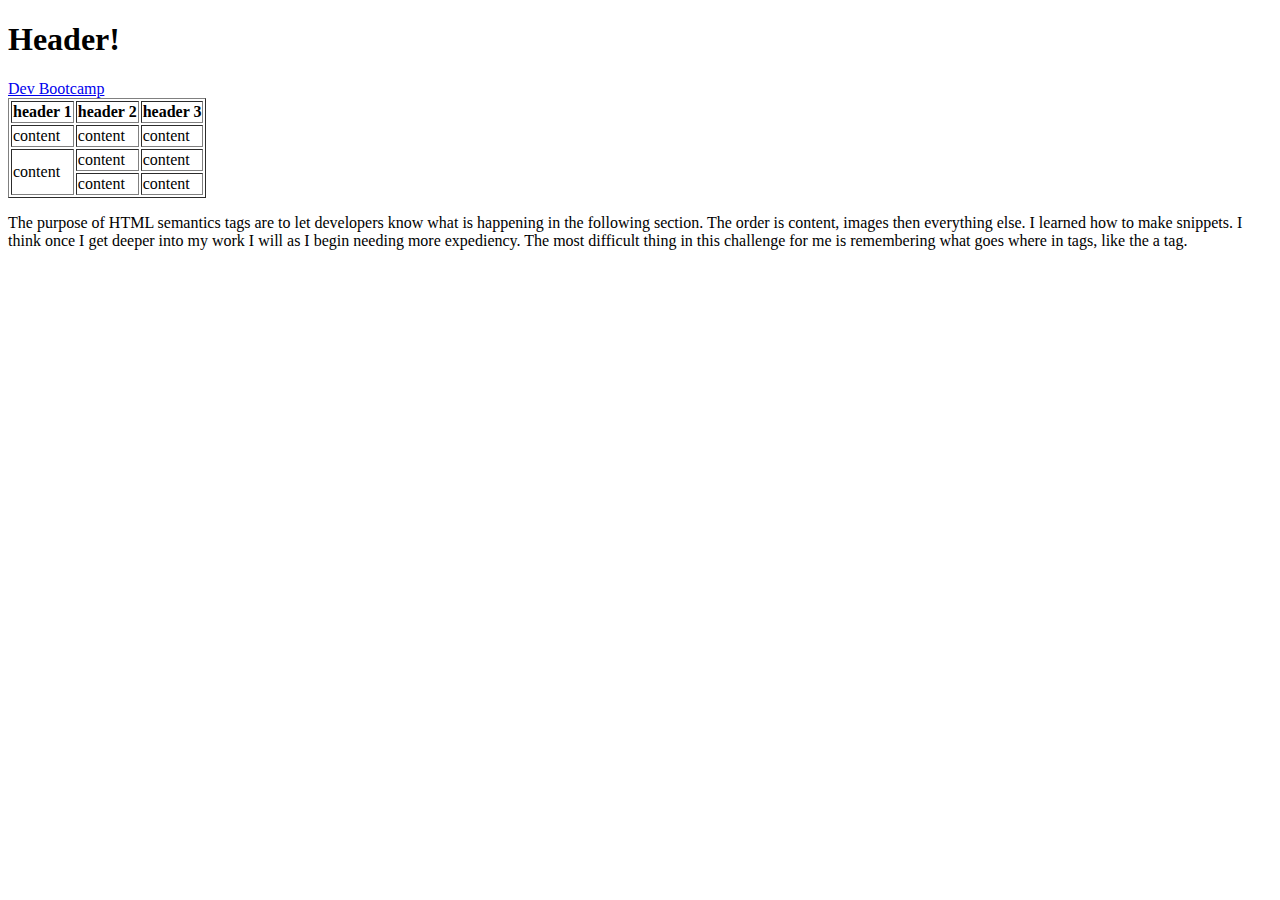
<file: html/gps/index.html>
<!DOCTYPE html>
<html>
<head>
  <meta charset="UTF-8">
  <title>This is title</title>
</head>
<body>
<h1>Header!</h1>
<nav><a href="http://devbootcamp.com/">Dev Bootcamp</a> </nav>
<table border="1">
<tr>
<th>header 1</th>
<th>header 2</th>
<th>header 3</th>
	</tr>

	<tr>
		<td>content</td>
		<td>content</td>
<td>content</td>
	</tr>
<tr>
<td rowspan="2">content</td>
<td>content</td>
<td>content</td>
 </tr>
<tr>
	<td>content</td>
	<td>content</td>
</tr>
</table>
<p>The purpose of HTML semantics tags are to let developers know what is happening in the following section. The order is content, images then everything else. I learned how to make snippets. I think once I get deeper into my work I will as I begin needing more expediency. The most difficult thing in this challenge for me is remembering what goes where in tags, like the a tag.</p>

</body>
</html>
</file>
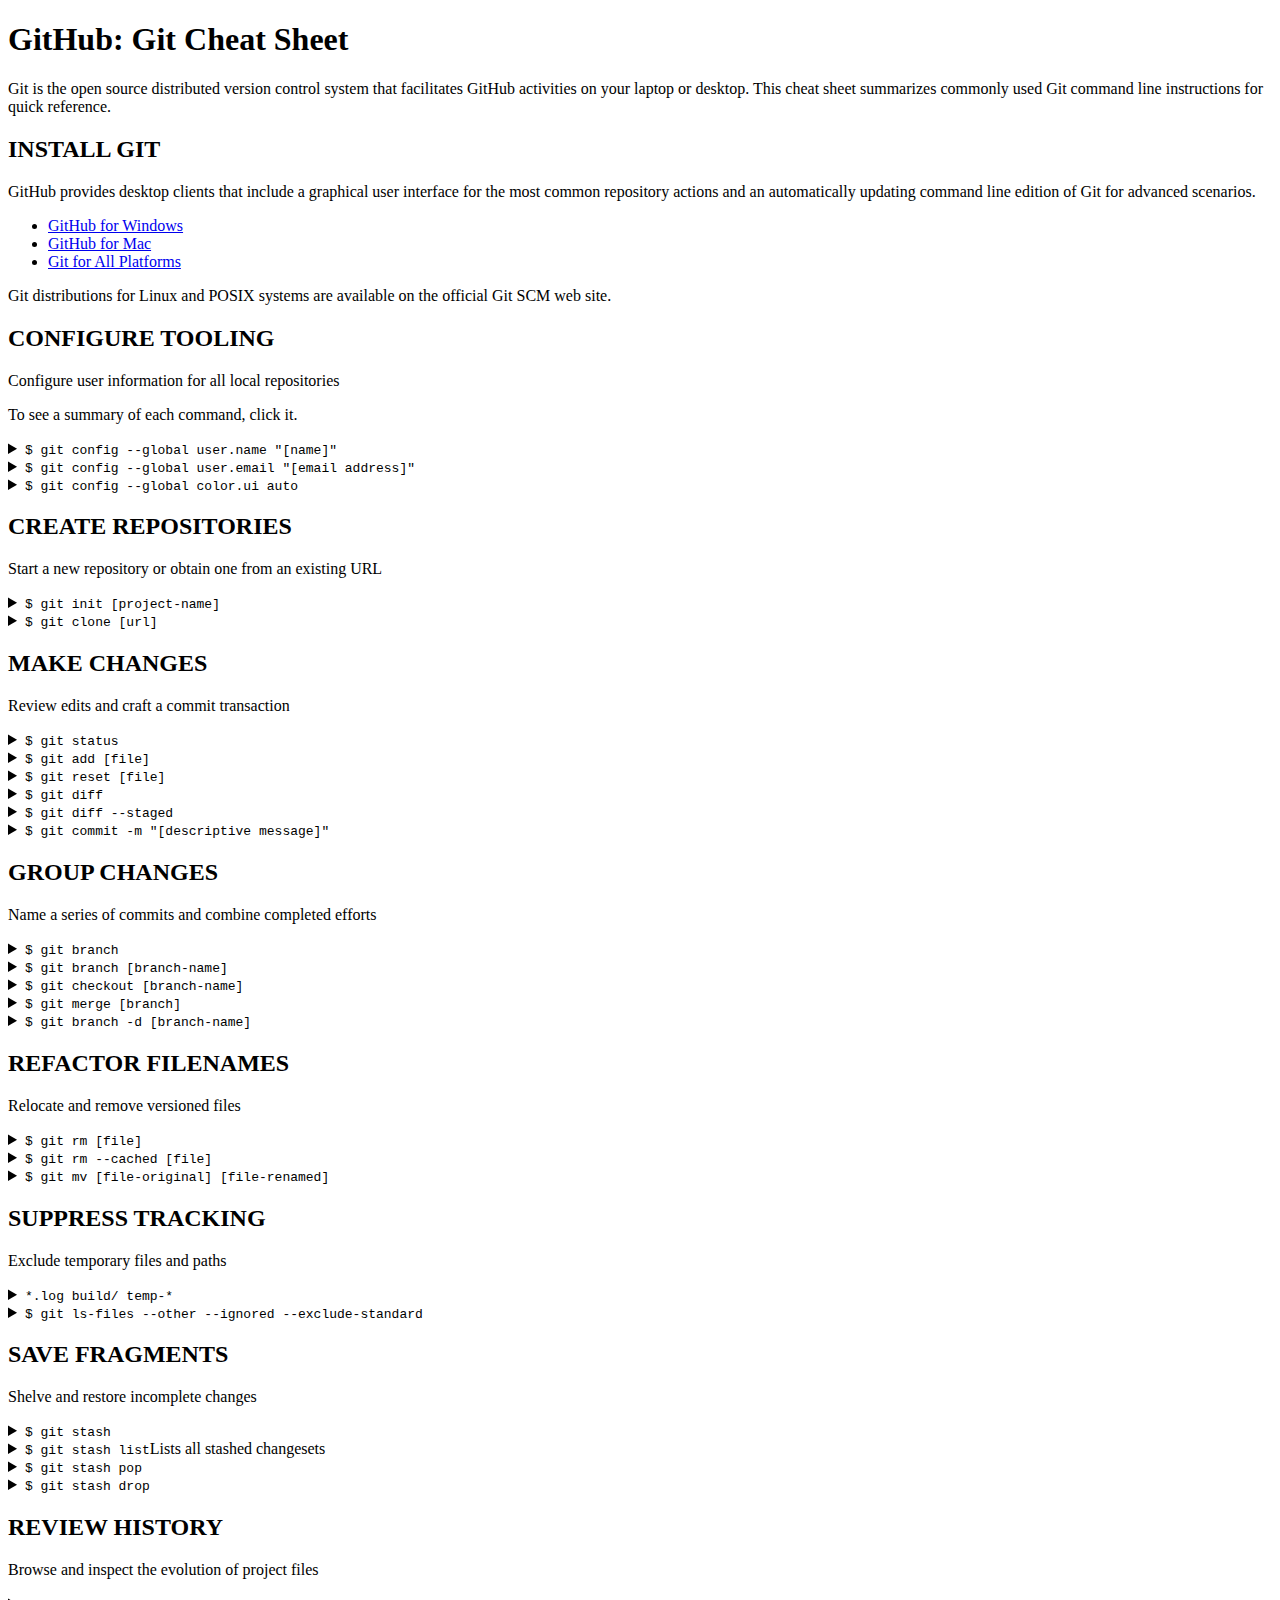
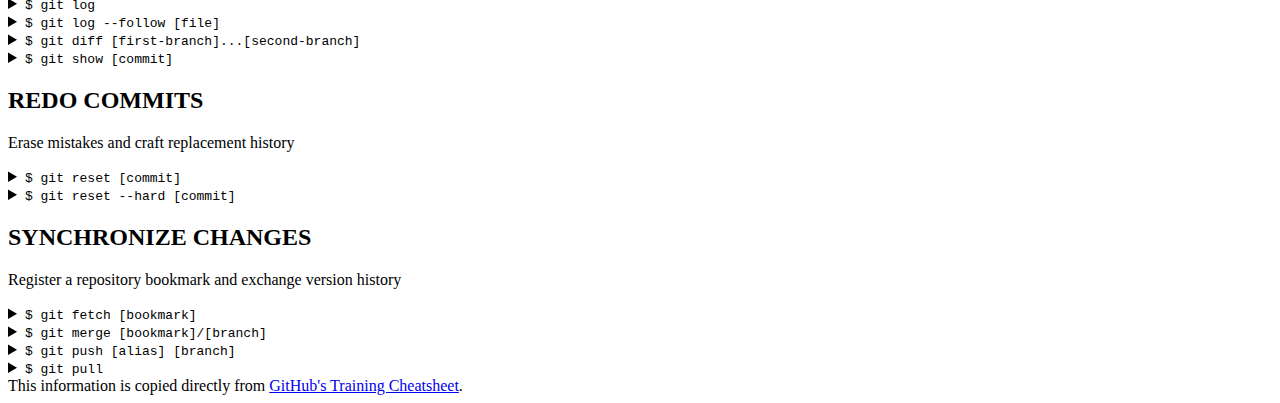
<file: css/gps2-1.html>
<!DOCTYPE html>
<html lang="en">
  <head>
    <meta charset="UTF-8">
    <link rel="stylesheet" href="#">  <!-- Insert a link to the stylesheet here -->
    <title>Git Cheat Sheet</title>
  </head>

  <body>
    <header>
      <h1>GitHub: Git Cheat Sheet</h1>
      <p>Git is the open source distributed version control system that
        facilitates GitHub activities on your laptop or desktop.
        This cheat sheet summarizes commonly used Git command line
        instructions for quick reference.</p>
    </header>

    <section class="column-1">
      <article>
        <h2>INSTALL GIT</h2>
        <p>GitHub provides desktop clients that include a graphical user
        interface for the most common repository actions and an automatically
        updating command line edition of Git for advanced scenarios.</p>
        <ul>
          <li><a href="https://windows.github.com">GitHub for Windows</a></li>
          <li><a href="https://mac.github.com">GitHub for Mac</a></li>
          <li><a href="http://git-scm.com">Git for All Platforms</a></li>
        </ul>

        Git distributions for Linux and POSIX systems are available on the
        official Git SCM web site.
      </article>

      <article>
        <h2>CONFIGURE TOOLING</h2>
        <p>Configure user information for all local repositories</p>
        <p> To see a summary of each command, click it.</p>

        <details>
          <summary><code>$ git config --global user.name "[name]"</code></summary>
          <p>Sets the name you want attached to your commit transactions</p>
        </details>

        <details>
          <summary><code>$ git config --global user.email "[email address]"</code></summary>
          <p>Sets the email you want atached to your commit transactions</p>
        </details>

        <details>
          <summary><code>$ git config --global color.ui auto</code></summary>
          <p>Enables helpful colorization of command line output</p>
        </details>
      </article>

      <article>
        <h2>CREATE REPOSITORIES</h2>
        <p>Start a new repository or obtain one from an existing URL</p>

        <details>
          <summary><code>$ git init [project-name]</code></summary>
          <p>Creates a new local repository with the specified name</p>
        </details>

        <details>
          <summary><code>$ git clone [url]</code></summary>
          <p>Downloads a project and its entire version history</p>
        </details>
      </article>

      <article>
        <h2>MAKE CHANGES</h2>
        <p>Review edits and craft a commit transaction</p>

        <details>
          <summary><code>$ git status</code></summary>
          <p>Lists all new or modified files to be committed</p>
        </details>

        <details>
          <summary><code>$ git add [file]</code></summary>
          <p>Snapshots the file in preparation for versioning</p>
        </details>

        <details>
          <summary><code>$ git reset [file]</code></summary>
          <p>Unstages the file, but preserve its contents</p>
        </details>

        <details>
          <summary><code>$ git diff</code></summary>
          <p>Shows file differences not yet staged</p>
        </details>

        <details>
          <summary><code>$ git diff --staged</code></summary>
          <p>Shows file differences between staging and the last file version</p>
        </details>

        <details>
          <summary><code>$ git commit -m "[descriptive message]"</code></summary>
          <p>Records file snapshots permanently in version history</p>
        </details>
      </article>

      <article>
        <h2>GROUP CHANGES</h2>
        <p>Name a series of commits and combine completed efforts</p>

        <details>
          <summary><code>$ git branch</code></summary>
          <p>Lists all local branches in the current repository</p>
        </details>

        <details>
          <summary><code>$ git branch [branch-name]</code></summary>
          <p>Creates a new branch</p>
        </details>

        <details>
          <summary><code>$ git checkout [branch-name]</code></summary>
          <p>Switches to the specified branch and updates the working directory</p>
        </details>

        <details>
          <summary><code>$ git merge [branch]</code></summary>
          <p>Combines the specified branch’s history into the current branch</p>
        </details>

        <details>
          <summary><code>$ git branch -d [branch-name]</code></summary>
          <p>Deletes the specified branch</p>
        </details>
      </article>
    </section>

    <section class="column-2">
      <article>
        <h2>REFACTOR FILENAMES</h2>
        <p>Relocate and remove versioned files</p>

        <details>
          <summary><code>$ git rm [file]</code></summary>
          <p>Deletes the file from the working directory and stages the deletion</p>
        </details>

        <details>
          <summary><code>$ git rm --cached [file]</code></summary>
          <p>Removes the file from version control but preserves the file locally</p>
        </details>

        <details>
          <summary><code>$ git mv [file-original] [file-renamed]</code></summary>
          <p>Changes the file name and prepares it for commit</p>
        </details>
      </article>

      <article>
        <h2>SUPPRESS TRACKING</h2>
        <p>Exclude temporary files and paths</p>

        <details>
          <summary><code>*.log
                    build/
                    temp-*
          </code></summary>
          <p>A text file named .gitignore suppresses accidental versioning of files and paths matching the specified paterns</p>
        </details>

        <details>
          <summary><code>$ git ls-files --other --ignored --exclude-standard</code></summary>
          <p>Lists all ignored files in this project</p>
        </details>
      </article>

      <article>
        <h2>SAVE FRAGMENTS</h2>
        <p>Shelve and restore incomplete changes</p>

        <details>
          <summary><code>$ git stash</code></summary>
          <p>Temporarily stores all modified tracked files</p>
        </details>

        <details>
          <summary><code>$ git stash list</code>Lists all stashed changesets</summary>
          <p></p>
        </details>

        <details>
          <summary><code>$ git stash pop</code></summary>
          <p>Restores the most recently stashed files</p>
        </details>

        <details>
          <summary><code>$ git stash drop</code></summary>
          <p>Discards the most recently stashed changeset</p>
        </details>

      </article>

      <article>
        <h2>REVIEW HISTORY</h2>
        <p>Browse and inspect the evolution of project files</p>

        <details>
          <summary><code>$ git log</code></summary>
          <p>Lists version history for the current branch</p>
        </details>

        <details>
          <summary><code>$ git log --follow [file]</code></summary>
          <p>Lists version history for a file, including renames</p>
        </details>

        <details>
          <summary><code>$ git diff [first-branch]...[second-branch]</code></summary>
          <p>Shows content differences between two branches</p>
        </details>

        <details>
          <summary><code>$ git show [commit]</code></summary>
          <p>Outputs metadata and content changes of the specified commit</p>
        </details>
      </article>

      <article>
        <h2>REDO COMMITS</h2>
        <p>Erase mistakes and craft replacement history</p>

        <details>
          <summary><code>$ git reset [commit]</code></summary>
          <p>Undoes all commits after [commit], preserving changes locally</p>
        </details>

        <details>
          <summary><code>$ git reset --hard [commit]</code></summary>
          <p>Discards all history and changes back to the specified commit</p>
        </details>
      </article>

      <article>
        <h2>SYNCHRONIZE CHANGES</h2>
        <p>Register a repository bookmark and exchange version history</p>

        <details>
          <summary><code>$ git fetch [bookmark]</code></summary>
          <p>Downloads all history from the repository bookmark</p>
        </details>

        <details>
          <summary><code>$ git merge [bookmark]/[branch]</code></summary>
          <p>Combines bookmark’s branch into current local branch</p>
        </details>

        <details>
          <summary><code>$ git push [alias] [branch]</code></summary>
          <p>Uploads all local branch commits to GitHub</p>
        </details>

        <details>
          <summary><code>$ git pull</code></summary>
          <p>Downloads bookmark history and incorporates changes</p>
        </details>
      </article>
    </section>

    <footer>
      This information is copied directly from <a href="https://training.github.com/kit/downloads/github-git-cheat-sheet.pdf">GitHub's Training Cheatsheet</a>.
    </footer>
  <!-- Add your reflection here as a comment. -->
  </body>
</html>
</file>
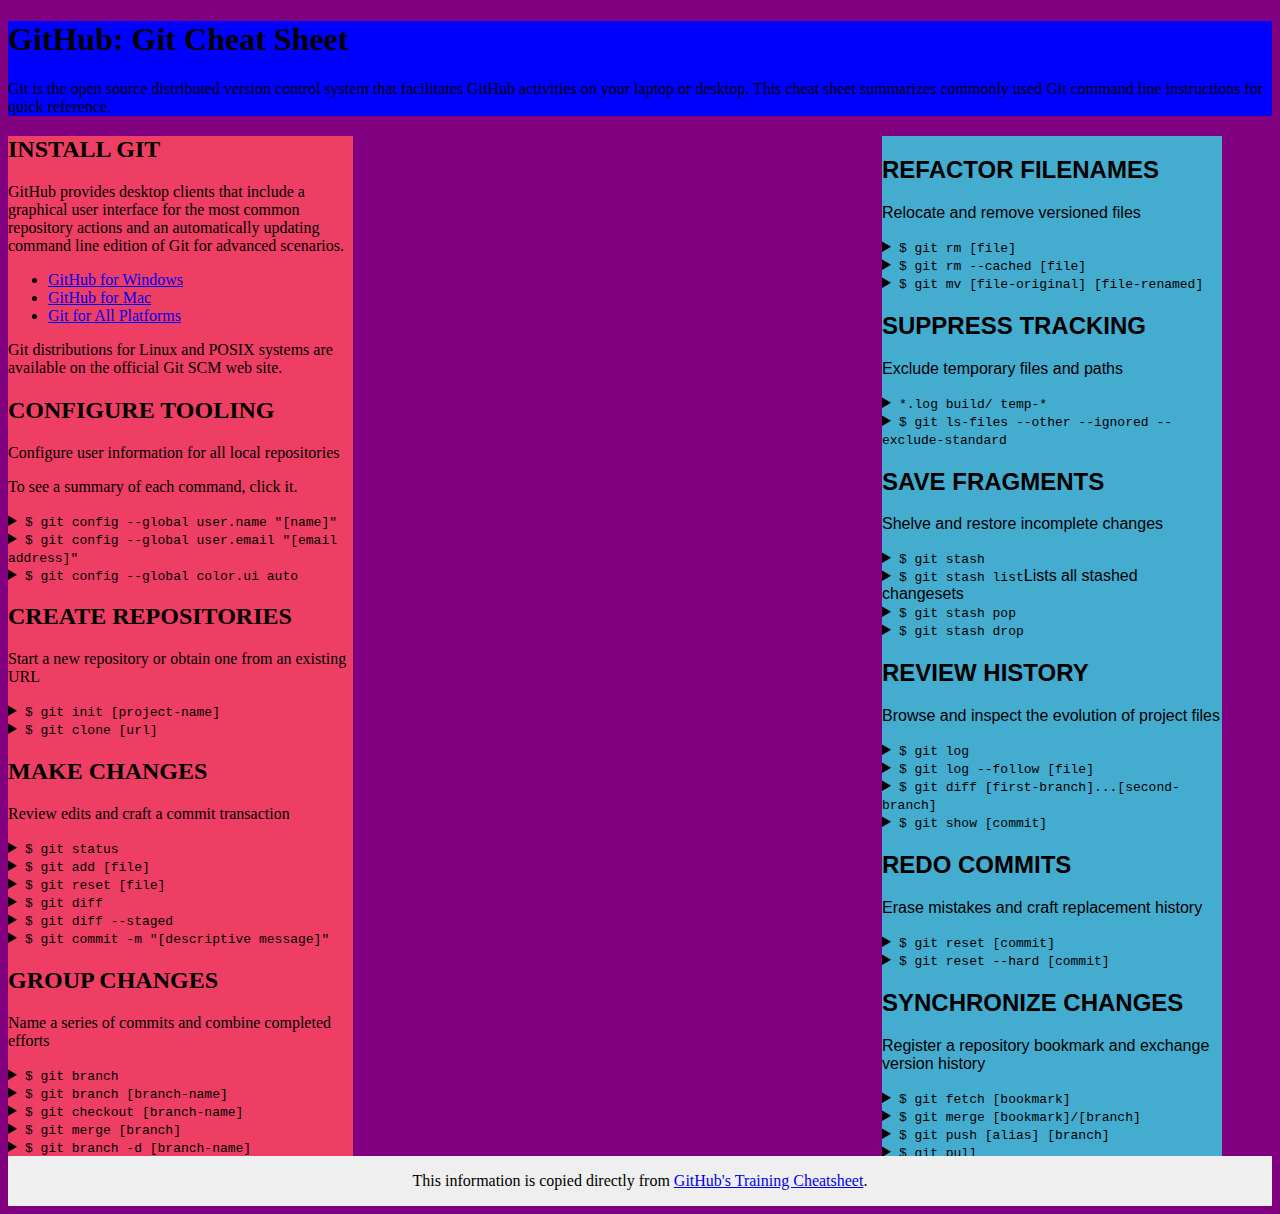
<file: css/gps/gps2-1.html>
<!--
Write your names here:
1.Milan Cook
2.Erica Holmes
We spent [2] hours on this challenge.
-->

<!-- This challenge uses HTML5 syntax that may not be available in all browsers (It works in Chrome and Safari, from my testing. (<details> and<summary>). -->

<!DOCTYPE html>
<html lang="en">
  <head>
    <meta charset="UTF-8">
    <link rel="stylesheet" href="gps2-1.css">  <!-- Insert a link to the stylesheet here -->
    <title>Git Cheat Sheet</title>
  </head>

  <body>
    <header>
      <h1>GitHub: Git Cheat Sheet</h1>
      <p>Git is the open source distributed version control system that
        facilitates GitHub activities on your laptop or desktop.
        This cheat sheet summarizes commonly used Git command line
        instructions for quick reference.</p>
    </header>

    <section class="column-1">
      <article>
        <h2>INSTALL GIT</h2>
        <p>GitHub provides desktop clients that include a graphical user
        interface for the most common repository actions and an automatically
        updating command line edition of Git for advanced scenarios.</p>
        <ul>
          <li><a href="https://windows.github.com">GitHub for Windows</a></li>
          <li><a href="https://mac.github.com">GitHub for Mac</a></li>
          <li><a href="http://git-scm.com">Git for All Platforms</a></li>
        </ul>

        Git distributions for Linux and POSIX systems are available on the
        official Git SCM web site.
      </article>

      <article>
        <h2>CONFIGURE TOOLING</h2>
        <p>Configure user information for all local repositories</p>
        <p> To see a summary of each command, click it.</p>

        <details>
          <summary><code>$ git config --global user.name "[name]"</code></summary>
          <p>Sets the name you want attached to your commit transactions</p>
        </details>

        <details>
          <summary><code>$ git config --global user.email "[email address]"</code></summary>
          <p>Sets the email you want atached to your commit transactions</p>
        </details>

        <details>
          <summary><code>$ git config --global color.ui auto</code></summary>
          <p>Enables helpful colorization of command line output</p>
        </details>
      </article>

      <article>
        <h2>CREATE REPOSITORIES</h2>
        <p>Start a new repository or obtain one from an existing URL</p>

        <details>
          <summary><code>$ git init [project-name]</code></summary>
          <p>Creates a new local repository with the specified name</p>
        </details>

        <details>
          <summary><code>$ git clone [url]</code></summary>
          <p>Downloads a project and its entire version history</p>
        </details>
      </article>

      <article>
        <h2>MAKE CHANGES</h2>
        <p>Review edits and craft a commit transaction</p>

        <details>
          <summary><code>$ git status</code></summary>
          <p>Lists all new or modified files to be committed</p>
        </details>

        <details>
          <summary><code>$ git add [file]</code></summary>
          <p>Snapshots the file in preparation for versioning</p>
        </details>

        <details>
          <summary><code>$ git reset [file]</code></summary>
          <p>Unstages the file, but preserve its contents</p>
        </details>

        <details>
          <summary><code>$ git diff</code></summary>
          <p>Shows file differences not yet staged</p>
        </details>

        <details>
          <summary><code>$ git diff --staged</code></summary>
          <p>Shows file differences between staging and the last file version</p>
        </details>

        <details>
          <summary><code>$ git commit -m "[descriptive message]"</code></summary>
          <p>Records file snapshots permanently in version history</p>
        </details>
      </article>

      <article>
        <h2>GROUP CHANGES</h2>
        <p>Name a series of commits and combine completed efforts</p>

        <details>
          <summary><code>$ git branch</code></summary>
          <p>Lists all local branches in the current repository</p>
        </details>

        <details>
          <summary><code>$ git branch [branch-name]</code></summary>
          <p>Creates a new branch</p>
        </details>

        <details>
          <summary><code>$ git checkout [branch-name]</code></summary>
          <p>Switches to the specified branch and updates the working directory</p>
        </details>

        <details>
          <summary><code>$ git merge [branch]</code></summary>
          <p>Combines the specified branch’s history into the current branch</p>
        </details>

        <details>
          <summary><code>$ git branch -d [branch-name]</code></summary>
          <p>Deletes the specified branch</p>
        </details>
      </article>
    </section>

    <section class="column-2">
      <article>
        <h2>REFACTOR FILENAMES</h2>
        <p>Relocate and remove versioned files</p>

        <details>
          <summary><code>$ git rm [file]</code></summary>
          <p>Deletes the file from the working directory and stages the deletion</p>
        </details>

        <details>
          <summary><code>$ git rm --cached [file]</code></summary>
          <p>Removes the file from version control but preserves the file locally</p>
        </details>

        <details>
          <summary><code>$ git mv [file-original] [file-renamed]</code></summary>
          <p>Changes the file name and prepares it for commit</p>
        </details>
      </article>

      <article>
        <h2>SUPPRESS TRACKING</h2>
        <p>Exclude temporary files and paths</p>

        <details>
          <summary><code>*.log
                    build/
                    temp-*
          </code></summary>
          <p>A text file named .gitignore suppresses accidental versioning of files and paths matching the specified paterns</p>
        </details>

        <details>
          <summary><code>$ git ls-files --other --ignored --exclude-standard</code></summary>
          <p>Lists all ignored files in this project</p>
        </details>
      </article>

      <article>
        <h2>SAVE FRAGMENTS</h2>
        <p>Shelve and restore incomplete changes</p>

        <details>
          <summary><code>$ git stash</code></summary>
          <p>Temporarily stores all modified tracked files</p>
        </details>

        <details>
          <summary><code>$ git stash list</code>Lists all stashed changesets</summary>
          <p></p>
        </details>

        <details>
          <summary><code>$ git stash pop</code></summary>
          <p>Restores the most recently stashed files</p>
        </details>

        <details>
          <summary><code>$ git stash drop</code></summary>
          <p>Discards the most recently stashed changeset</p>
        </details>

      </article>

      <article>
        <h2>REVIEW HISTORY</h2>
        <p>Browse and inspect the evolution of project files</p>

        <details>
          <summary><code>$ git log</code></summary>
          <p>Lists version history for the current branch</p>
        </details>

        <details>
          <summary><code>$ git log --follow [file]</code></summary>
          <p>Lists version history for a file, including renames</p>
        </details>

        <details>
          <summary><code>$ git diff [first-branch]...[second-branch]</code></summary>
          <p>Shows content differences between two branches</p>
        </details>

        <details>
          <summary><code>$ git show [commit]</code></summary>
          <p>Outputs metadata and content changes of the specified commit</p>
        </details>
      </article>

      <article>
        <h2>REDO COMMITS</h2>
        <p>Erase mistakes and craft replacement history</p>

        <details>
          <summary><code>$ git reset [commit]</code></summary>
          <p>Undoes all commits after [commit], preserving changes locally</p>
        </details>

        <details>
          <summary><code>$ git reset --hard [commit]</code></summary>
          <p>Discards all history and changes back to the specified commit</p>
        </details>
      </article>

      <article>
        <h2>SYNCHRONIZE CHANGES</h2>
        <p>Register a repository bookmark and exchange version history</p>

        <details>
          <summary><code>$ git fetch [bookmark]</code></summary>
          <p>Downloads all history from the repository bookmark</p>
        </details>

        <details>
          <summary><code>$ git merge [bookmark]/[branch]</code></summary>
          <p>Combines bookmark’s branch into current local branch</p>
        </details>

        <details>
          <summary><code>$ git push [alias] [branch]</code></summary>
          <p>Uploads all local branch commits to GitHub</p>
        </details>

        <details>
          <summary><code>$ git pull</code></summary>
          <p>Downloads bookmark history and incorporates changes</p>
        </details>
      </article>
    </section>

    <footer>
      This information is copied directly from <a href="https://training.github.com/kit/downloads/github-git-cheat-sheet.pdf">GitHub's Training Cheatsheet</a>.
    </footer>
  <!-- I definitely feel more confident working with CSS positioning. I believe I still have a little ways to go to be able to institutionally look at things and be able to gleed what techniques will work the best but I think I'm getting the hang of everything.  -->
</file>
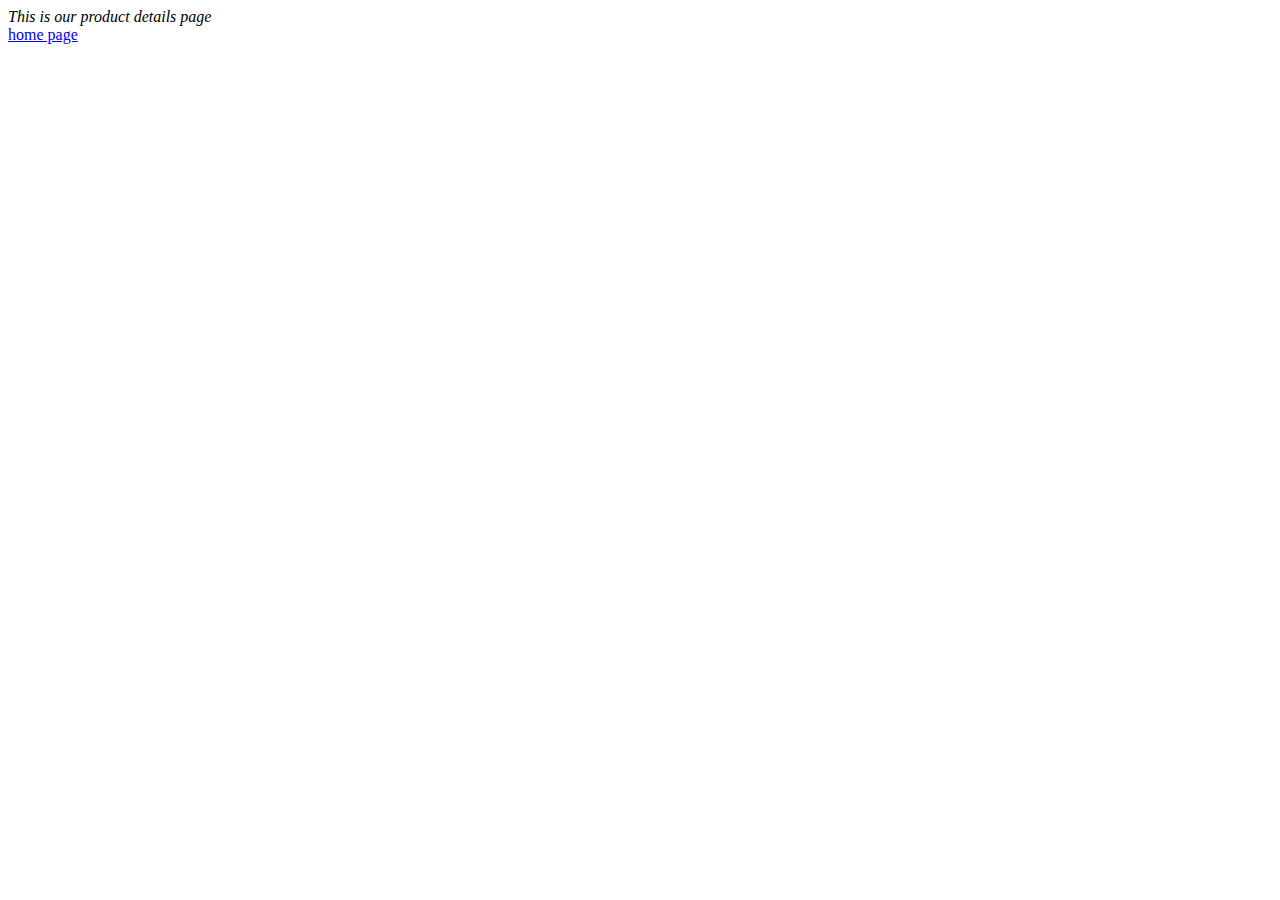
<file: html/moon_bootz/product_details.html>
<!DOCTYPE html>
<html>
<head>
	<title> This is our product details page </title>
</head>
<body>
<em>This is our product details page</em>
<footer> <a href="index.html"> home page </a> </footer>
</body>
</html>
</file>
<file: css/gps/gps2-1.css>
header {
  background-color:blue;
}
.column-1 {position: relative;
top: 0;
  width: 345px;
	height: 40%;
	background: #ee3e64;
}
.column-2{position: absolute;
top: 136px;
right: 58px;
	width: 340px;
	background: #44accf;
  font-family: helvetica;
}
footer{top:0;
  position: relative;
  right: 0;
  bottom: 0;
  left: 0;
  padding: 1rem;
  background-color: #efefef;
  text-align: center;
}
body{background-color: purple;}
</file>
